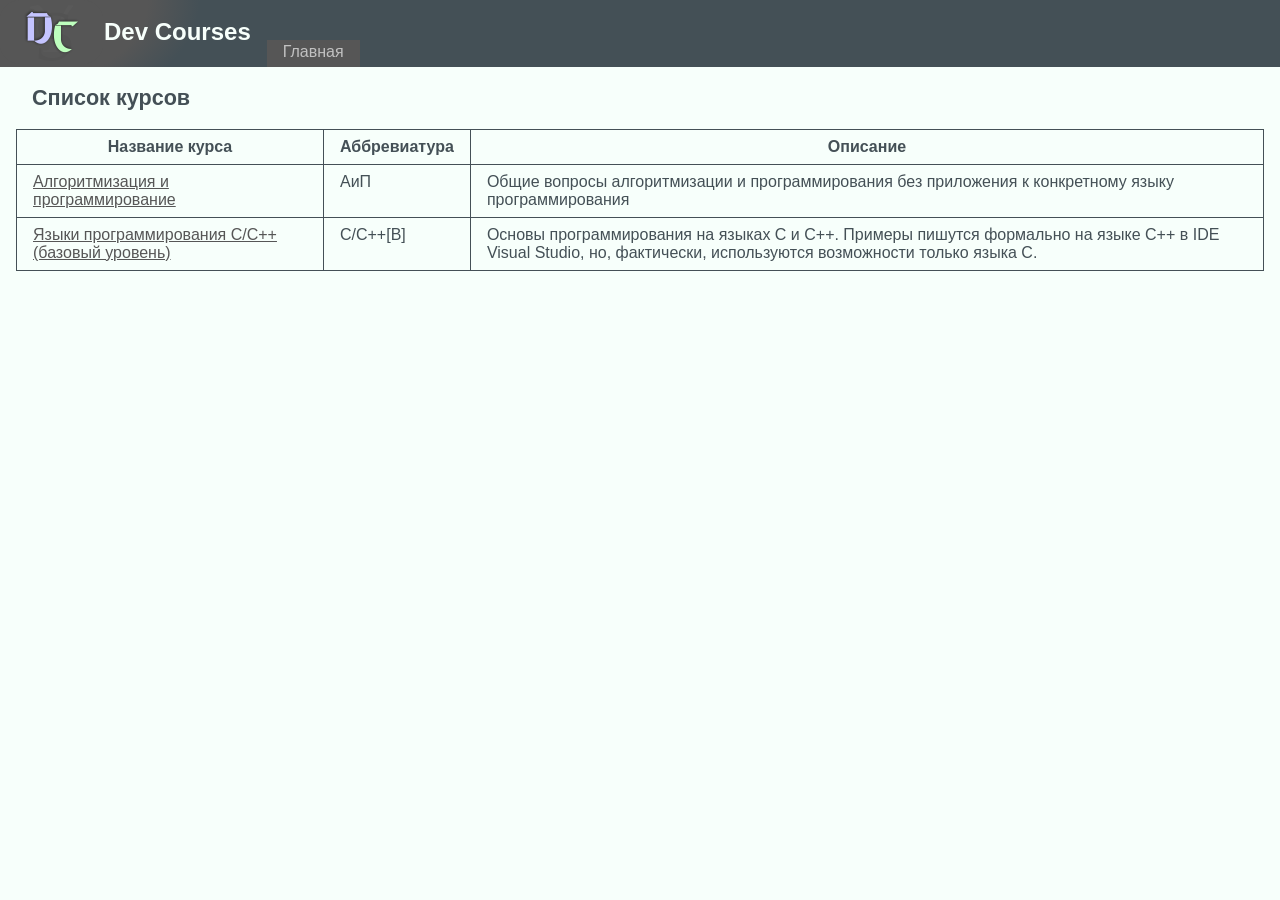
<file: index.html>
<!DOCTYPE html>
<html lang="ru">
	<head>
		<meta charset="UTF-8">
		<title>Учебные материалы</title>
		<script async src="/script/generator.js" type="module"></script>
		<link rel="stylesheet" href="/style/start-page.css">
	</head>
	<body>
		<h2>Список курсов</h2>
		<table class="bordered courses-list">
			<tr>
				<th>Название курса</th>
				<th>Аббревиатура</th>
				<th>Описание</th>
			</tr>
			<tr>
				<td><a href="algorithmization-and-programming/index.html">Алгоритмизация и программирование</a></td>
				<td>АиП</td>
				<td>Общие вопросы алгоритмизации и программирования без приложения к конкретному языку программирования</td>
			</tr>
			<tr>
				<td><a href="c-and-c++/index.html">Языки программирования C/C++ (базовый уровень)</a></td>
				<td>C/C++[B]</td>
				<td>Основы программирования на языках C и C++. Примеры пишутся формально на языке C++ в IDE Visual Studio, но, фактически, используются возможности только языка C.</td>
			</tr>
		</table>
	</body>
</html>
</file>
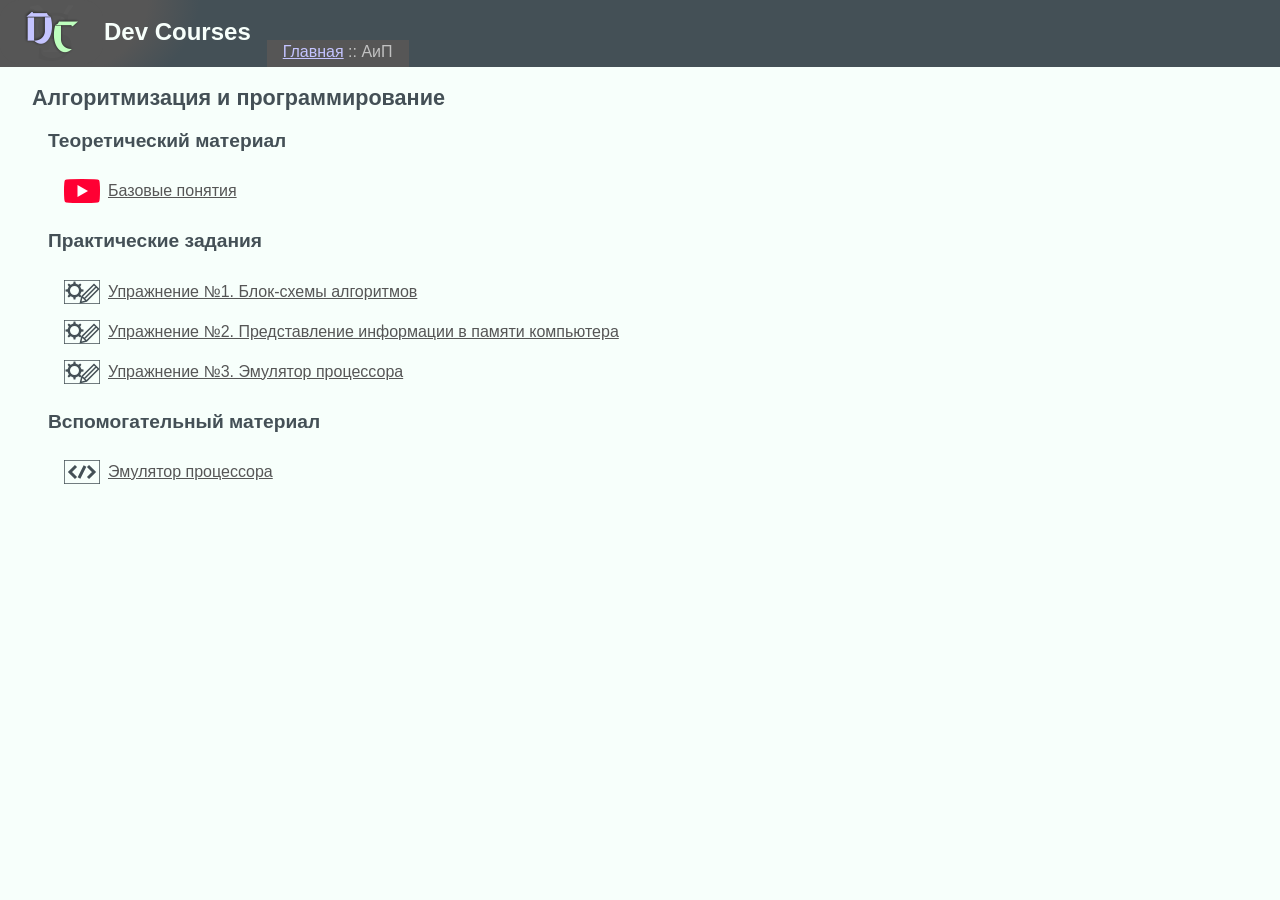
<file: algorithmization-and-programming/index.html>
<!DOCTYPE html>
<html lang="ru">
	<head>
		<meta charset="UTF-8">
		<title>АиП</title>
		<script async src="/script/generator.js" type="module"></script>
		<link rel="stylesheet" href="/style/course-page.css">
	</head>
	<body>
		<h2>Алгоритмизация и программирование</h2>
		<h3>Теоретический материал</h3>
		<div class="element"><a href="https://youtu.be/GEkR30DicDU" target="_blank" rel="noopener"><img src="/icon/youtube.svg">Базовые понятия</a></div>
		<h3>Практические задания</h3>
		<div class="element"><a href="labs/lab-1-algorithm-flowchart/index.html"><img src="/icon/lab.svg">Упражнение №1. Блок-схемы алгоритмов</a></div>
		<div class="element"><a href="labs/lab-2-information-representation/index.html"><img src="/icon/lab.svg">Упражнение №2. Представление информации в памяти компьютера</a></div>
		<div class="element"><a href="labs/lab-3-emulator/index.html"><img src="/icon/lab.svg">Упражнение №3. Эмулятор процессора</a></div>
		<h3>Вспомогательный материал</h3>
		<div class="element"><a href="other/emulator/index.html"><img src="/icon/page.svg">Эмулятор процессора</a></div>
	</body>
</html>
</file>
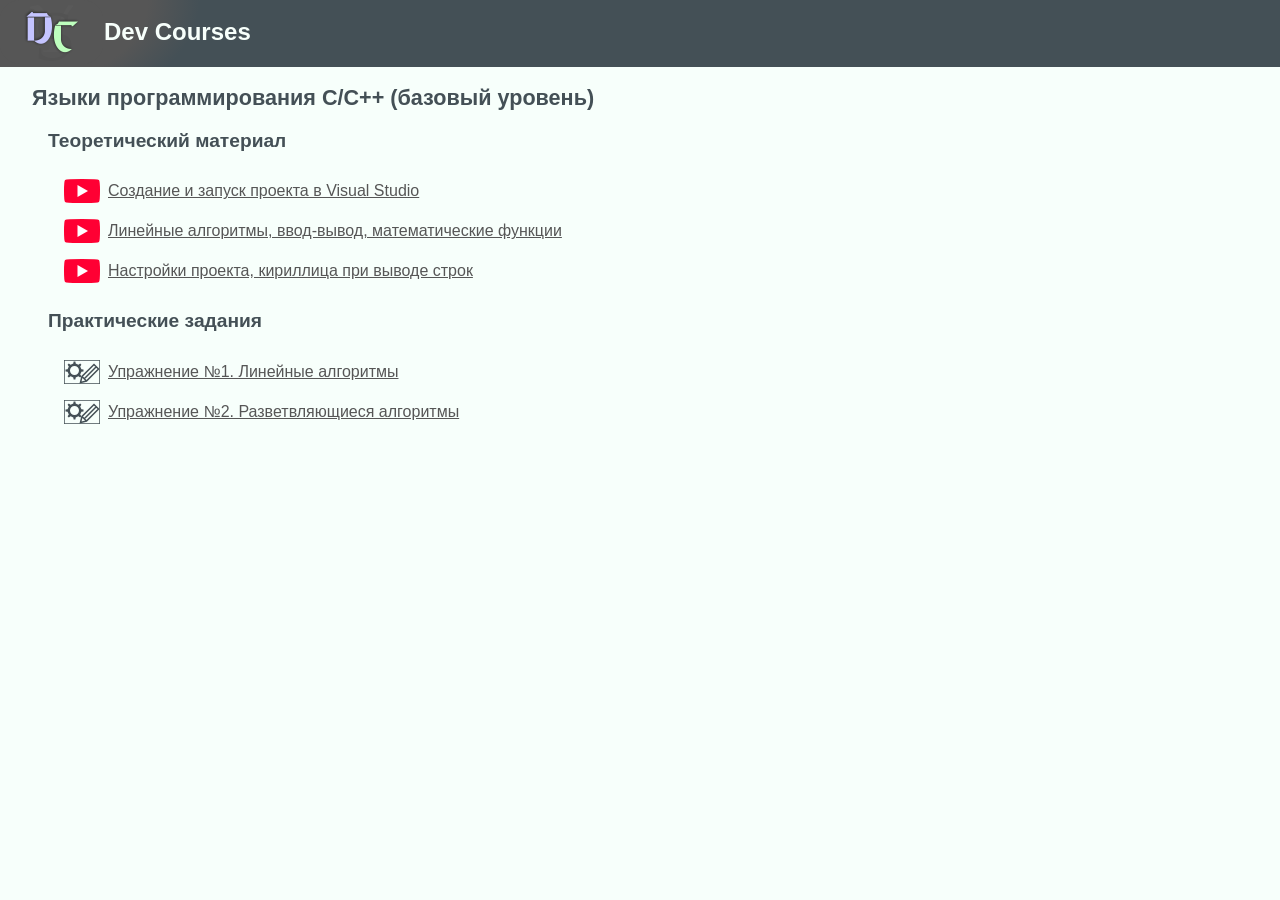
<file: c-and-c++/index.html>
<!DOCTYPE html>
<html lang="ru">
	<head>
		<meta charset="UTF-8">
		<title>C/C++[B]</title>
		<script async src="/script/generator.js" type="module"></script>
		<link rel="stylesheet" href="/style/course-page.css">
	</head>
	<body>
		<h2>Языки программирования C/C++ (базовый уровень)</h2>
		<h3>Теоретический материал</h3>
		<div class="element"><a href="https://youtu.be/znFc42znqAw" target="_blank" rel="noopener"><img src="/icon/youtube.svg">Создание и запуск проекта в Visual Studio</a></div>
		<div class="element"><a href="https://youtu.be/cEsHDrT9EYI" target="_blank" rel="noopener"><img src="/icon/youtube.svg">Линейные алгоритмы, ввод-вывод, математические функции</a></div>
		<div class="element"><a href="https://youtu.be/5uzt1QnsR6M" target="_blank" rel="noopener"><img src="/icon/youtube.svg">Настройки проекта, кириллица при выводе строк</a></div>
		<h3>Практические задания</h3>
		<div class="element"><a href="labs/lab-1-linear-algorithms/index.html"><img src="/icon/lab.svg">Упражнение №1. Линейные алгоритмы</a></div>
		<div class="element"><a href="labs/lab-2-branching-algorithms/index.html"><img src="/icon/lab.svg">Упражнение №2. Разветвляющиеся алгоритмы</a></div>
	</body>
</html>
</file>
<file: style/start-page.css>
table.courses-list {
	th, td {
		padding: 8px 16px;
		vertical-align: top;
	}
}
</file>
<file: style/course-page.css>
:root {
	--element-icon-width: 36px;
	--element-icon-height: 24px;
	--element-height: var(--element-icon-height);
}

h3 {
	margin-left: var(--padding-h);
}

.element {
	margin-left: calc(var(--padding-h) * 2);
	padding: 8px var(--padding-h);
	height: var(--element-height);
	line-height: var(--element-height);
}

.element img {
	float: left;
	margin-right: 8px;
	width: var(--element-icon-width);
	height: var(--element-icon-height);
}
</file>
